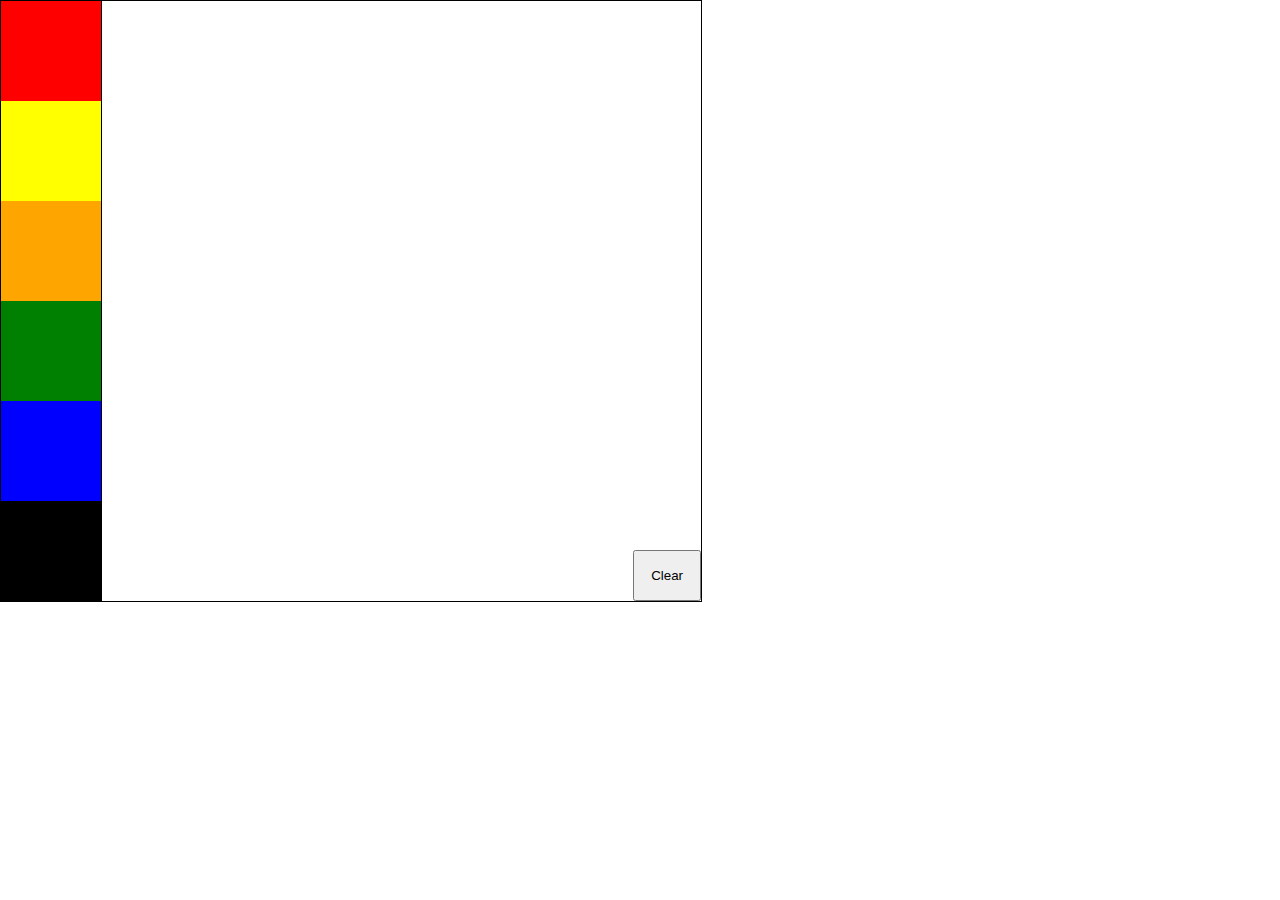
<file: project_1/index.html>
<!DOCTYPE html>
<html lang="en">

<head>
    <meta charset="UTF-8">
    <meta name="viewport" content="width=device-width, initial-scale=1.0">
    <title>Document</title>
    <link rel="stylesheet" href="./reset.css">
    <link rel="stylesheet" href="./style.css">

    <link rel="preconnect" href="https://fonts.googleapis.com">
    <link rel="preconnect" href="https://fonts.gstatic.com" crossorigin>
    <link
        href="https://fonts.googleapis.com/css2?family=Roboto:ital,wght@0,100;0,300;0,500;0,700;0,900;1,100;1,300;1,400;1,500;1,700;1,900&display=swap"
        rel="stylesheet">
</head>

<body>
    <div class="control">
        <div class="color-picker" style="background: red;"></div>
        <div class="color-picker" style="background: yellow;"></div>
        <div class="color-picker" style="background: orange;"></div>
        <div class="color-picker" style="background: green;"></div>
        <div class="color-picker" style="background: blue;"></div>
        <div class="color-picker" style="background: black;"></div>
    </div>
    <canvas id="draw" width="600px" height="600px"></canvas>
    <button id="btn-clear">Clear</button>
</body>

<script src="./helper.js"></script>
<script src="./script.js"></script>

</html>
</file>
<file: project_1/style.css>
body {
    width: 700px;
    height: 600px;
    border: 1px solid black;
    display: flex;
    position: relative;
}

#btn-clear {
    position: absolute;
    bottom: 0;
    right: 0;
    padding: 1rem;
}

.control {

    flex: 1;

    .color-picker {
        width: 100px;
        height: 100px;
        cursor: pointer;
    }
}

#draw {
    cursor: pointer;
    border-left: 1px solid black;
}
</file>
